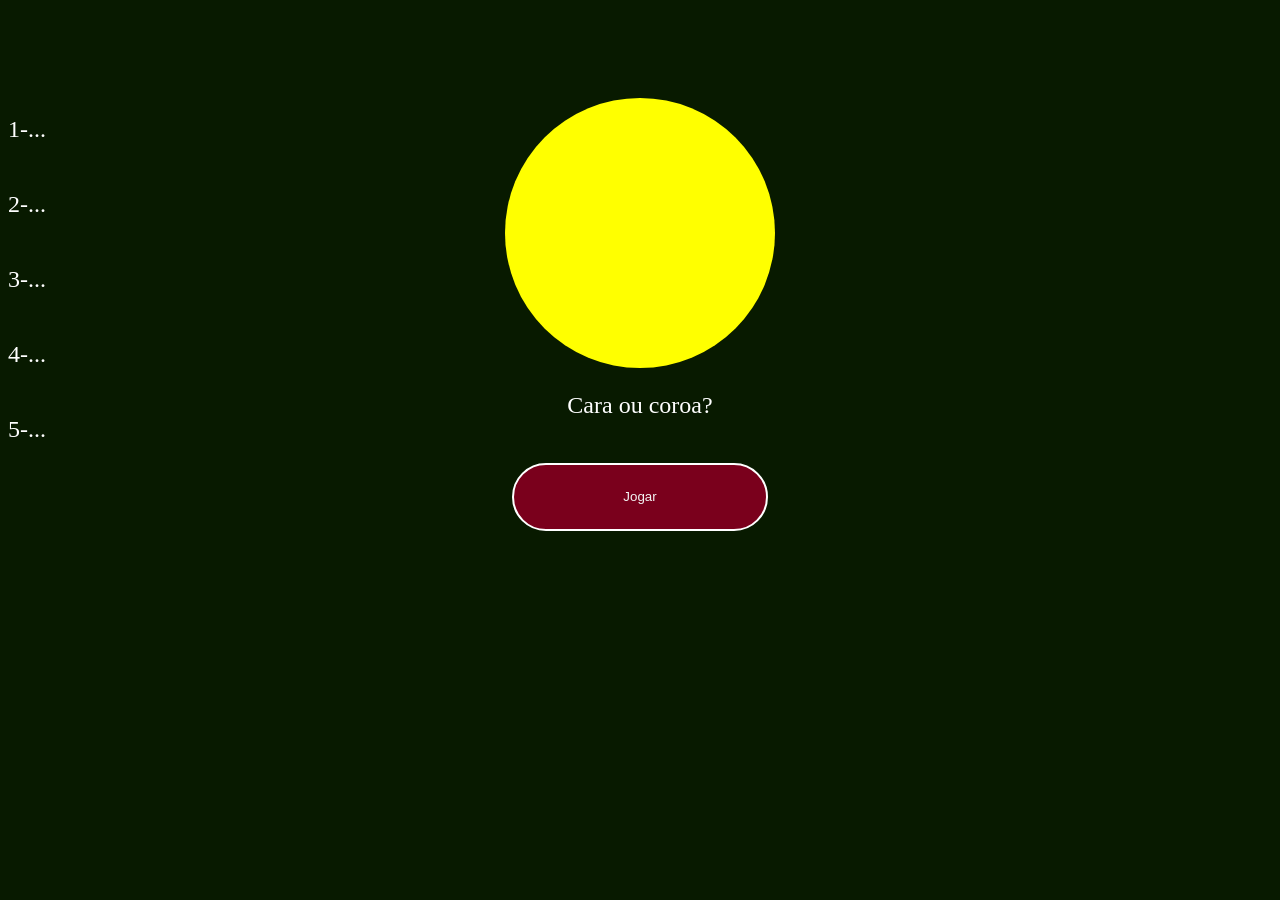
<file: index.html>
<!DOCTYPE html>
<html lang="en">

<head>
    <meta charset="UTF-8">
    <meta name="viewport" content="width=device-width, initial-scale=1.0">
    <title>50/50</title>
    <link rel="stylesheet" href="style.css">
    <script src="script.js"></script>
</head>

<body>
    <main>
        <section class="coin">
            <div id="coin"></div>
        </section>
        <section id="past">
            <p id="st">1-...</p>
            <p id="nd">2-...</p>
            <p id="rd">3-...</p>
            <p id="fourth">4-...</p>
            <p id="fifth">5-...</p>
        </section>
    <p id="result">Cara ou coroa?</p>
        <section class="buttons">
            <p>
                <button onclick="girar()" id="toss">Jogar</button>
            </p>

        </section>
    </main>
</body>

</html>
</file>
<file: style.css>
main, section{
    display: flex;
    justify-content: center;
    text-align: center;
    flex-direction: column;
    align-content: center;
    font-family: 'Consolas';
    color: white;
    font-size: 1.5rem;
}

body{
    background: #081a00
}

#coin{
    border-radius: 100%;
    height: 30vh;
    width: 30vh;
    background: yellow;
    margin: 0 auto;
    margin-top: 10vh;
    font-size: 900%;
    color: rgb(110, 77, 0);
}

.buttons{
    font-size: 15pt
}

section{
    flex-direction: column;
}

p{
    justify-content: center;
}

#toss {
    width: 20vw;
    height: 7.5vh;
    background: #7a001c;
    border: solid 2px white;
    border-radius: 5vh;
    color: rgb(244, 244, 244);
}

#toss:hover{
    background: #bf002d;
}

#past {
    position: fixed;
    x: 0;
    y: 10%;
    height: 50vh;
}
</file>
